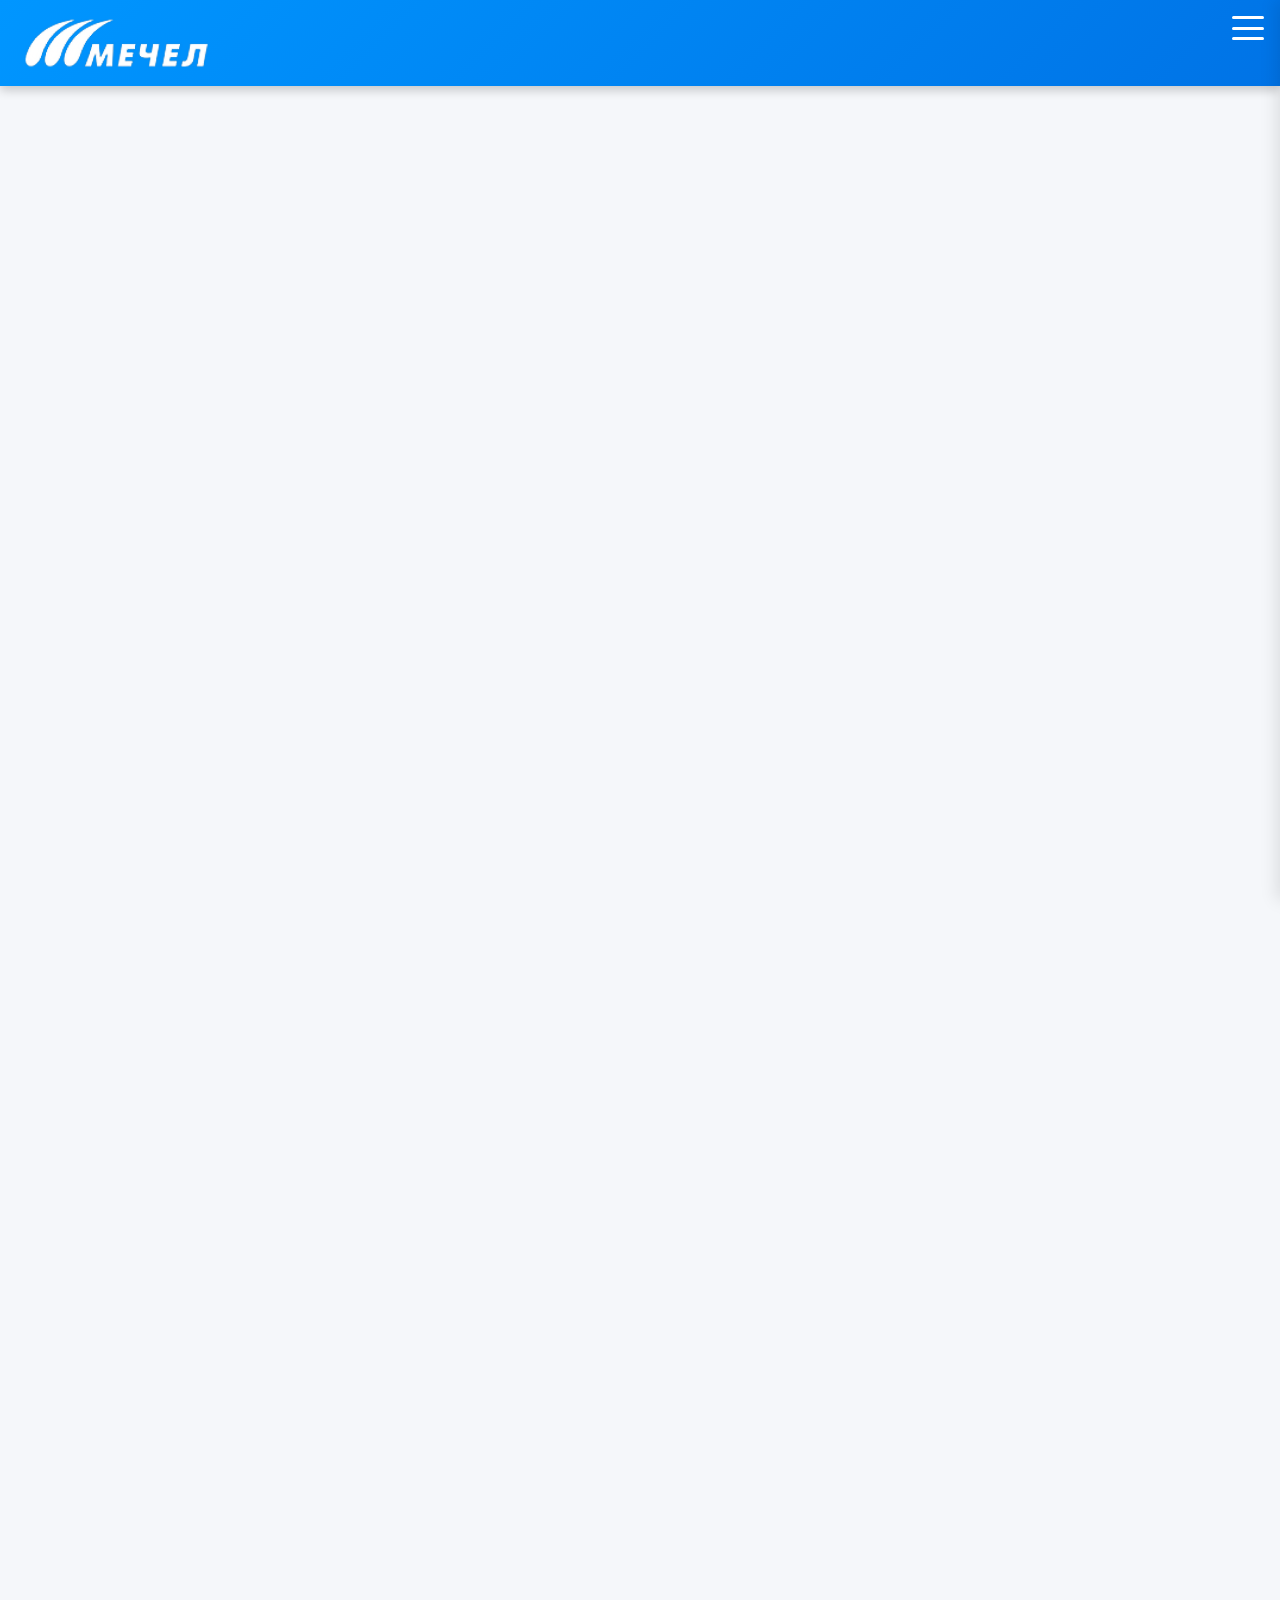
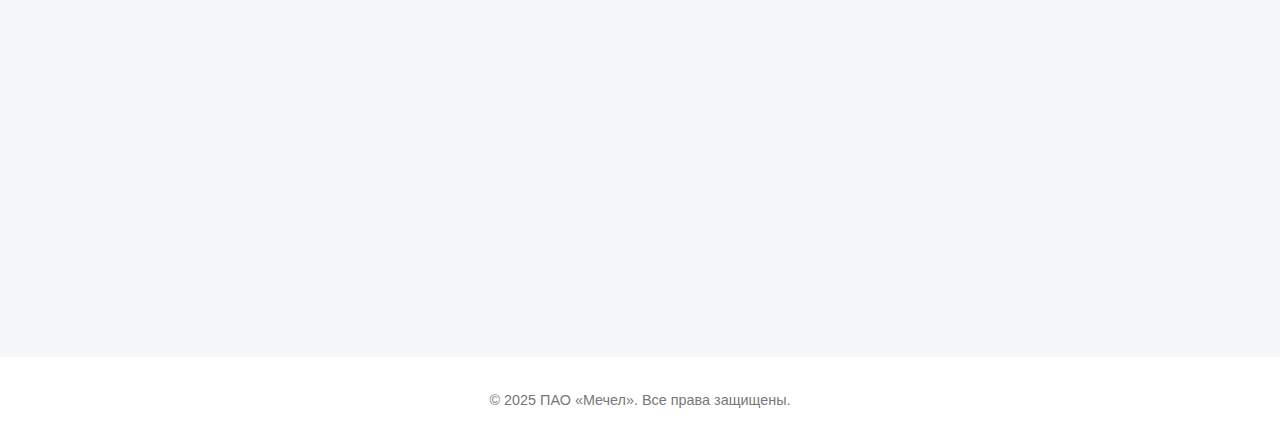
<file: index.html>
<!DOCTYPE html>
<html lang="ru">
<head>
  <meta charset="UTF-8">
  <title>О компании</title>
  <meta name="viewport" content="width=device-width, initial-scale=1.0">
  <link rel="stylesheet" href="main.css">
</head>
<body id="top">
  <header>
    <div class="brand">
        <img src="Media/Логотип.png" alt="Логотип Мечел">
    </div>

    <button class="burger" aria-label="Открыть меню" aria-controls="sideMenu" aria-expanded="false">
      <span></span><span></span><span></span>
    </button>
  </header>


  <nav id="sideMenu" class="side-menu" aria-hidden="true">
    <ul>
      <li><a href="index.html">О компании</a></li>
      <li><a href="news.html">Новости</a></li>
      <li><a href="rate.html">Курс валют</a></li>
      <li><a href="contacts.html">Контактные данные</a></li>
      <li><a href="video.html">Видео</a></li>
    </ul>
  </nav>

  <main>

    <section id="about" class="grid grid-2">
        <div>
          <h2>О компании</h2>
          <p><b>ПАО «Мечел»</b> — одна из крупнейших российских горнодобывающих и металлургических компаний, основанная в 2003 году. Компания объединяет более 20 промышленных предприятий, включая производителей угля, железной руды, стали, проката, ферросплавов, а также тепловой и электрической энергии.</p>
          <p>Все предприятия работают в единой производственной цепочке: от добычи сырья до выпуска продукции с высокой добавленной стоимостью. В состав холдинга также входят торговые порты, собственные транспортные операторы, сбытовые и сервисные сети.</p>
          <p>Продукция «Мечела» реализуется на российском и зарубежных рынках, охватывая более 50 стран. Компания входит в число лидеров по производству концентрата коксующегося угля и является одним из крупнейших производителей сортового проката и метизной продукции в России.</p>
        </div>
        <img class="photo" src="Media/Сталеплавильный цех.jpg" alt="Сталеплавильный цех">
    </section>

    <section id="activities" class="grid grid-2">
        <img class="photo" src="Media/Добыча угля.jpg" alt="Добыча угля">
        <div>
          <h2>Направления деятельности</h2>
          <p>«Мечел» осуществляет полный цикл производства — от добычи сырья до реализации готовой продукции. Компания владеет крупнейшими угольными бассейнами России, включая Эльгинское месторождение, где ведется добыча высококачественного коксующегося угля.</p>
          <p>В металлургическом сегменте «Мечел» производит широкий ассортимент стали: от заготовки до сортового проката, рельсов, метизов. Компания активно инвестирует в модернизацию оборудования и внедрение инновационных технологий.</p>
          <p>Энергетическое направление обеспечивает потребности производственных площадок в тепловой и электрической энергии. Развитая логистическая сеть и собственные железнодорожные активы позволяют оперативно доставлять продукцию клиентам.</p>
          <p>Продукция компании востребована в строительстве, машиностроении, энергетике и других отраслях промышленности.</p>
        </div>
    </section>

    <section id="history">
      <h2>Вехи развития</h2>
        <p>В первые годы после основания «Мечел» активно наращивал активы, приобретая новые предприятия в металлургической и угольной отрасли. В 2004 году компания успешно провела IPO на Нью-Йоркской фондовой бирже, продемонстрировав высокий интерес инвесторов. С 2005 по 2008 год были куплены ключевые активы, включая Челябинский металлургический комбинат, Южный Кузбасс и ряд логистических и энергетических предприятий. Это позволило сформировать вертикально интегрированную структуру и обеспечить полный производственный цикл.</p>
        <p>В 2013 году компания столкнулась с серьёзными финансовыми трудностями, связанными с высокой долговой нагрузкой и изменением конъюнктуры мирового рынка сырья. Это стало поворотным моментом, после которого «Мечел» начал активную работу по оптимизации бизнеса, продаже непрофильных активов и реструктуризации обязательств.</p>
        <p>В последующие годы «Мечел» реализовал масштабную программу модернизации производственных мощностей, что позволило повысить эффективность и снизить себестоимость продукции. В этот период компания также укрепила свои позиции на внутреннем рынке за счёт расширения ассортимента и внедрения новых технологий.</p>
        <p>Несмотря на внешние экономические вызовы, в 2020-х годах компания уверенно вернулась к устойчивому развитию. Были запущены цифровые платформы для учета производственных процессов и логистики, улучшена экологическая составляющая производств, внедрены системы контроля выбросов и переработки отходов. Сегодня «Мечел» стремится соответствовать мировым стандартам эффективности, безопасности и устойчивости, продолжая выполнять ключевую роль в металлургическом комплексе России.</p>
        <p>В последние годы особое внимание уделяется вопросам социальной ответственности и поддержке регионов присутствия. Компания активно инвестирует в развитие инфраструктуры, образовательные и экологические проекты, что способствует улучшению качества жизни в городах, где расположены её предприятия.</p>
    </section>

  </main>

  <footer>
    © 2025 ПАО «Мечел». Все права защищены.
  </footer>

  <button id="toTop" title="Наверх">↑</button>

  <script>

    const btn = document.getElementById('toTop');
    btn.addEventListener('click', () => {
      window.scrollTo({top:0, behavior:'smooth'});
    });


    const toggleVisibility = () => {
      if(window.scrollY > 400){
        btn.classList.remove('hide');
      }else{
        btn.classList.add('hide');
      }
    };
    toggleVisibility();
    window.addEventListener('scroll', toggleVisibility);


    const burger   = document.querySelector('.burger');
    const sideMenu = document.getElementById('sideMenu');
    const overlay  = document.getElementById('overlay');

    burger.addEventListener('click', () => {
      const menuOpened = sideMenu.classList.toggle('open');
      burger.classList.toggle('open', menuOpened);
      overlay.classList.toggle('show', menuOpened);
      document.body.style.overflow = menuOpened ? 'hidden' : '';
      burger.setAttribute('aria-expanded', menuOpened);
      sideMenu.setAttribute('aria-hidden', !menuOpened);
    });


    sideMenu.addEventListener('click', e => {
      if(e.target.tagName === 'A'){
        sideMenu.classList.remove('open');
        burger.classList.remove('open');
        overlay.classList.remove('show');
        document.body.style.overflow = '';
        burger.setAttribute('aria-expanded', 'false');
        sideMenu.setAttribute('aria-hidden', 'true');
      }
    });


    overlay.addEventListener('click', () => {
      sideMenu.classList.remove('open');
      burger.classList.remove('open');
      overlay.classList.remove('show');
      document.body.style.overflow = '';
      burger.setAttribute('aria-expanded', 'false');
      sideMenu.setAttribute('aria-hidden', 'true');
    });
  </script>

  <div id="overlay" class="overlay"></div>
</body>
</html>
</file>
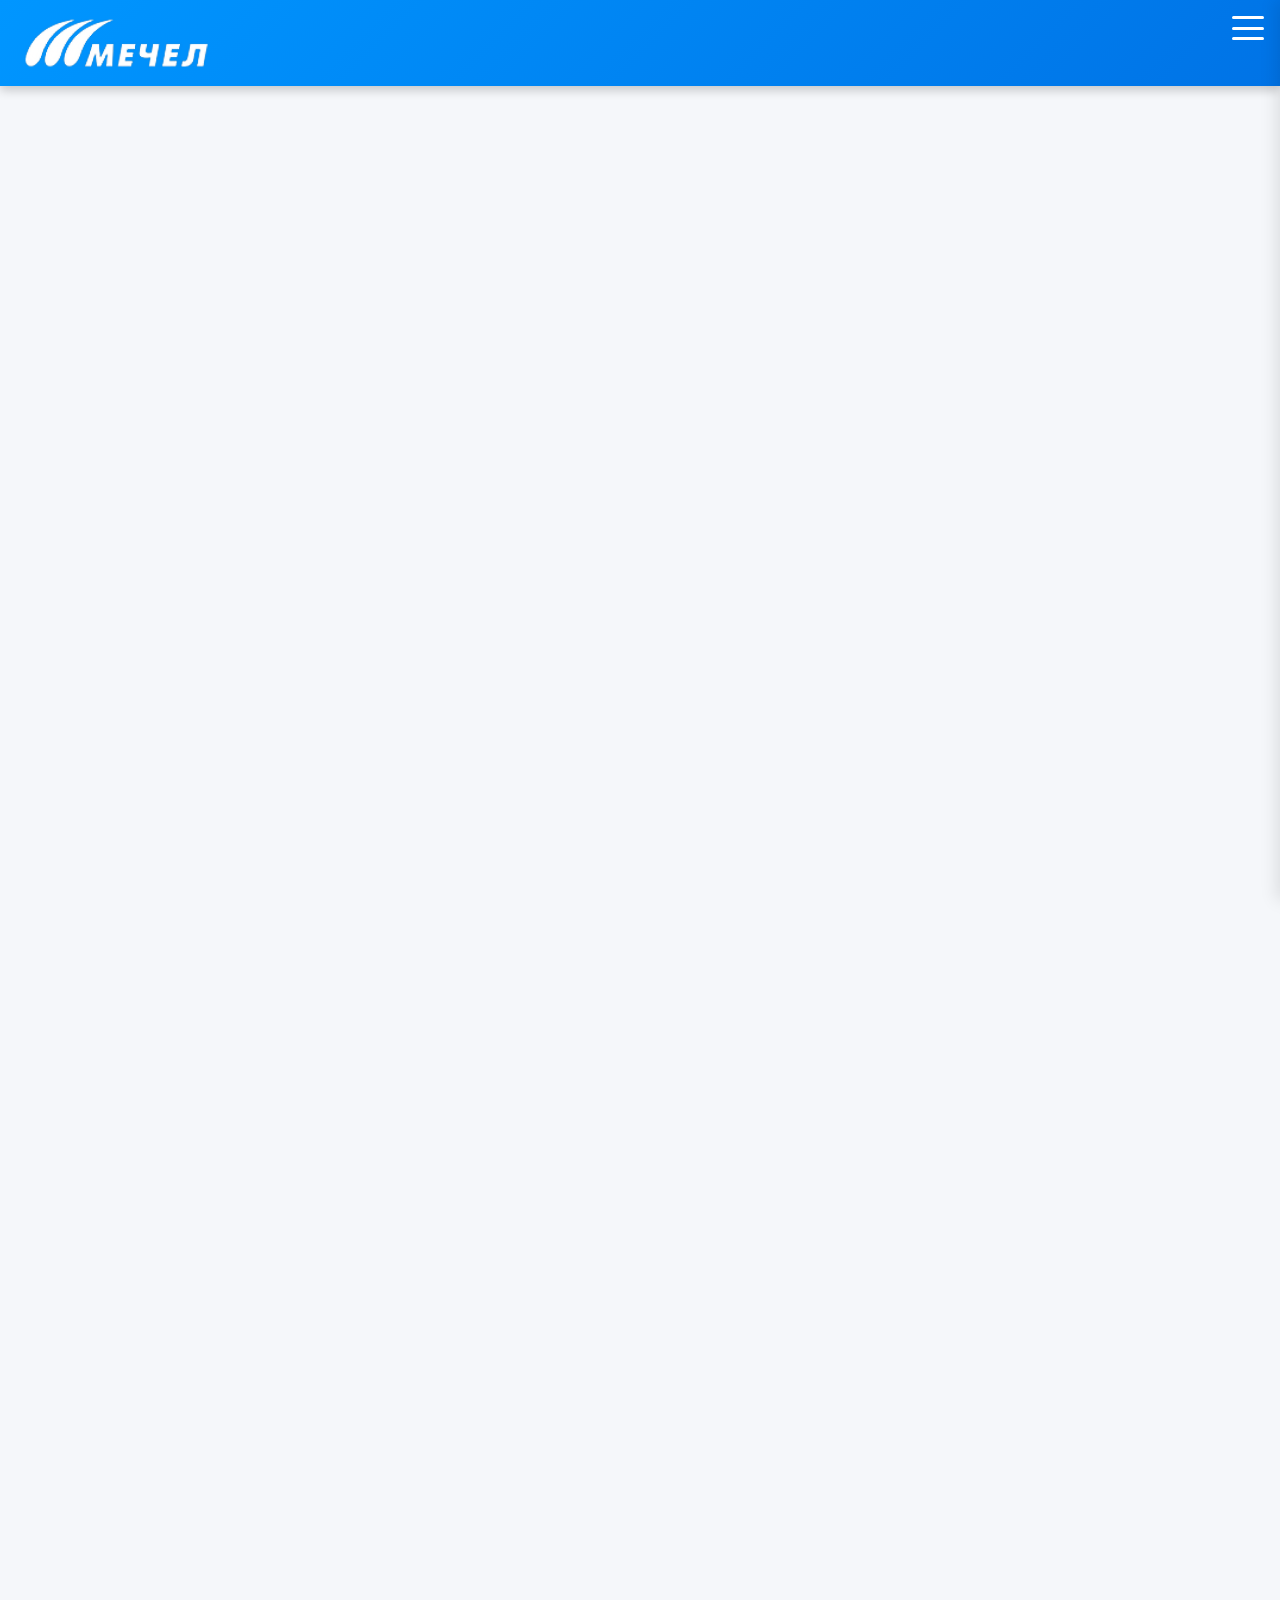
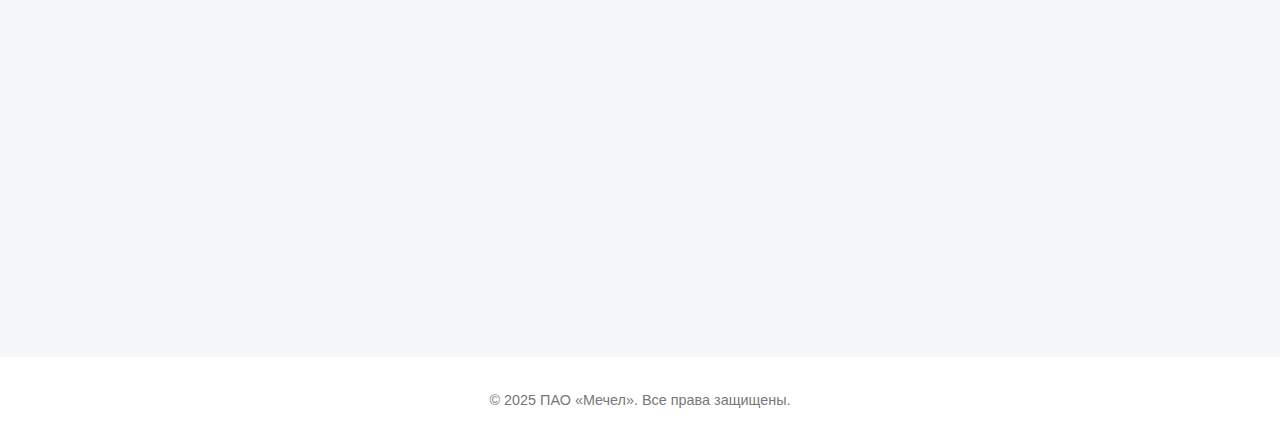
<file: Pages/index.html>
<!DOCTYPE html>
<html lang="ru">
<head>
  <meta charset="UTF-8">
  <title>О компании</title>
  <meta name="viewport" content="width=device-width, initial-scale=1.0">
  <link rel="stylesheet" href="../main.css">
</head>
<body id="top">
  <header>
    <div class="brand">
        <img src="Media/Логотип.png" alt="Логотип Мечел">
    </div>
    <!-- Fixed burger button ("бутерброд") -->
    <button class="burger" aria-label="Открыть меню" aria-controls="sideMenu" aria-expanded="false">
      <span></span><span></span><span></span>
    </button>
  </header>

  <!-- Slide-in navigation panel -->
  <nav id="sideMenu" class="side-menu" aria-hidden="true">
    <ul>
      <li><a href="index.html">О компании</a></li>
      <li><a href="news.html">Новости</a></li>
      <li><a href="rate.html">Курс валют</a></li>
      <li><a href="contacts.html">Контактные данные</a></li>
      <li><a href="video.html">Видео</a></li>
    </ul>
  </nav>

  <main>

    <section id="about" class="grid grid-2">
        <div>
          <h2>О компании</h2>
          <p><b>ПАО «Мечел»</b> — одна из крупнейших российских горнодобывающих и металлургических компаний, основанная в 2003 году. Компания объединяет более 20 промышленных предприятий, включая производителей угля, железной руды, стали, проката, ферросплавов, а также тепловой и электрической энергии.</p>
          <p>Все предприятия работают в единой производственной цепочке: от добычи сырья до выпуска продукции с высокой добавленной стоимостью. В состав холдинга также входят торговые порты, собственные транспортные операторы, сбытовые и сервисные сети.</p>
          <p>Продукция «Мечела» реализуется на российском и зарубежных рынках, охватывая более 50 стран. Компания входит в число лидеров по производству концентрата коксующегося угля и является одним из крупнейших производителей сортового проката и метизной продукции в России.</p>
        </div>
        <img class="photo" src="Media/Сталеплавильный цех.jpg" alt="Сталеплавильный цех">
    </section>

    <section id="activities" class="grid grid-2">
        <img class="photo" src="Media/Добыча угля.jpg" alt="Добыча угля">
        <div>
          <h2>Направления деятельности</h2>
          <p>«Мечел» осуществляет полный цикл производства — от добычи сырья до реализации готовой продукции. Компания владеет крупнейшими угольными бассейнами России, включая Эльгинское месторождение, где ведется добыча высококачественного коксующегося угля.</p>
          <p>В металлургическом сегменте «Мечел» производит широкий ассортимент стали: от заготовки до сортового проката, рельсов, метизов. Компания активно инвестирует в модернизацию оборудования и внедрение инновационных технологий.</p>
          <p>Энергетическое направление обеспечивает потребности производственных площадок в тепловой и электрической энергии. Развитая логистическая сеть и собственные железнодорожные активы позволяют оперативно доставлять продукцию клиентам.</p>
          <p>Продукция компании востребована в строительстве, машиностроении, энергетике и других отраслях промышленности.</p>
        </div>
    </section>

    <section id="history">
      <h2>Вехи развития</h2>
        <p>В первые годы после основания «Мечел» активно наращивал активы, приобретая новые предприятия в металлургической и угольной отрасли. В 2004 году компания успешно провела IPO на Нью-Йоркской фондовой бирже, продемонстрировав высокий интерес инвесторов. С 2005 по 2008 год были куплены ключевые активы, включая Челябинский металлургический комбинат, Южный Кузбасс и ряд логистических и энергетических предприятий. Это позволило сформировать вертикально интегрированную структуру и обеспечить полный производственный цикл.</p>
        <p>В 2013 году компания столкнулась с серьёзными финансовыми трудностями, связанными с высокой долговой нагрузкой и изменением конъюнктуры мирового рынка сырья. Это стало поворотным моментом, после которого «Мечел» начал активную работу по оптимизации бизнеса, продаже непрофильных активов и реструктуризации обязательств.</p>
        <p>В последующие годы «Мечел» реализовал масштабную программу модернизации производственных мощностей, что позволило повысить эффективность и снизить себестоимость продукции. В этот период компания также укрепила свои позиции на внутреннем рынке за счёт расширения ассортимента и внедрения новых технологий.</p>
        <p>Несмотря на внешние экономические вызовы, в 2020-х годах компания уверенно вернулась к устойчивому развитию. Были запущены цифровые платформы для учета производственных процессов и логистики, улучшена экологическая составляющая производств, внедрены системы контроля выбросов и переработки отходов. Сегодня «Мечел» стремится соответствовать мировым стандартам эффективности, безопасности и устойчивости, продолжая выполнять ключевую роль в металлургическом комплексе России.</p>
        <p>В последние годы особое внимание уделяется вопросам социальной ответственности и поддержке регионов присутствия. Компания активно инвестирует в развитие инфраструктуры, образовательные и экологические проекты, что способствует улучшению качества жизни в городах, где расположены её предприятия.</p>
    </section>

  </main>

  <footer>
    © 2025 ПАО «Мечел». Все права защищены.
  </footer>

  <button id="toTop" title="Наверх">↑</button>

  <script>
    /* Scroll to top smooth */
    const btn = document.getElementById('toTop');
    btn.addEventListener('click', () => {
      window.scrollTo({top:0, behavior:'smooth'});
    });

    /* Show/Hide button on scroll */
    const toggleVisibility = () => {
      if(window.scrollY > 400){
        btn.classList.remove('hide');
      }else{
        btn.classList.add('hide');
      }
    };
    toggleVisibility();
    window.addEventListener('scroll', toggleVisibility);

    /* Burger-menu logic */
    const burger   = document.querySelector('.burger');
    const sideMenu = document.getElementById('sideMenu');
    const overlay  = document.getElementById('overlay');

    burger.addEventListener('click', () => {
      const menuOpened = sideMenu.classList.toggle('open');
      burger.classList.toggle('open', menuOpened);
      overlay.classList.toggle('show', menuOpened);
      document.body.style.overflow = menuOpened ? 'hidden' : '';
      burger.setAttribute('aria-expanded', menuOpened);
      sideMenu.setAttribute('aria-hidden', !menuOpened);
    });

    /* Close menu when a link is clicked */
    sideMenu.addEventListener('click', e => {
      if(e.target.tagName === 'A'){
        sideMenu.classList.remove('open');
        burger.classList.remove('open');
        overlay.classList.remove('show');
        document.body.style.overflow = '';
        burger.setAttribute('aria-expanded', 'false');
        sideMenu.setAttribute('aria-hidden', 'true');
      }
    });

    /* Click on backdrop closes the menu */
    overlay.addEventListener('click', () => {
      sideMenu.classList.remove('open');
      burger.classList.remove('open');
      overlay.classList.remove('show');
      document.body.style.overflow = '';
      burger.setAttribute('aria-expanded', 'false');
      sideMenu.setAttribute('aria-hidden', 'true');
    });
  </script>
  <!-- semi-transparent backdrop -->
  <div id="overlay" class="overlay"></div>
</body>
</html>
</file>
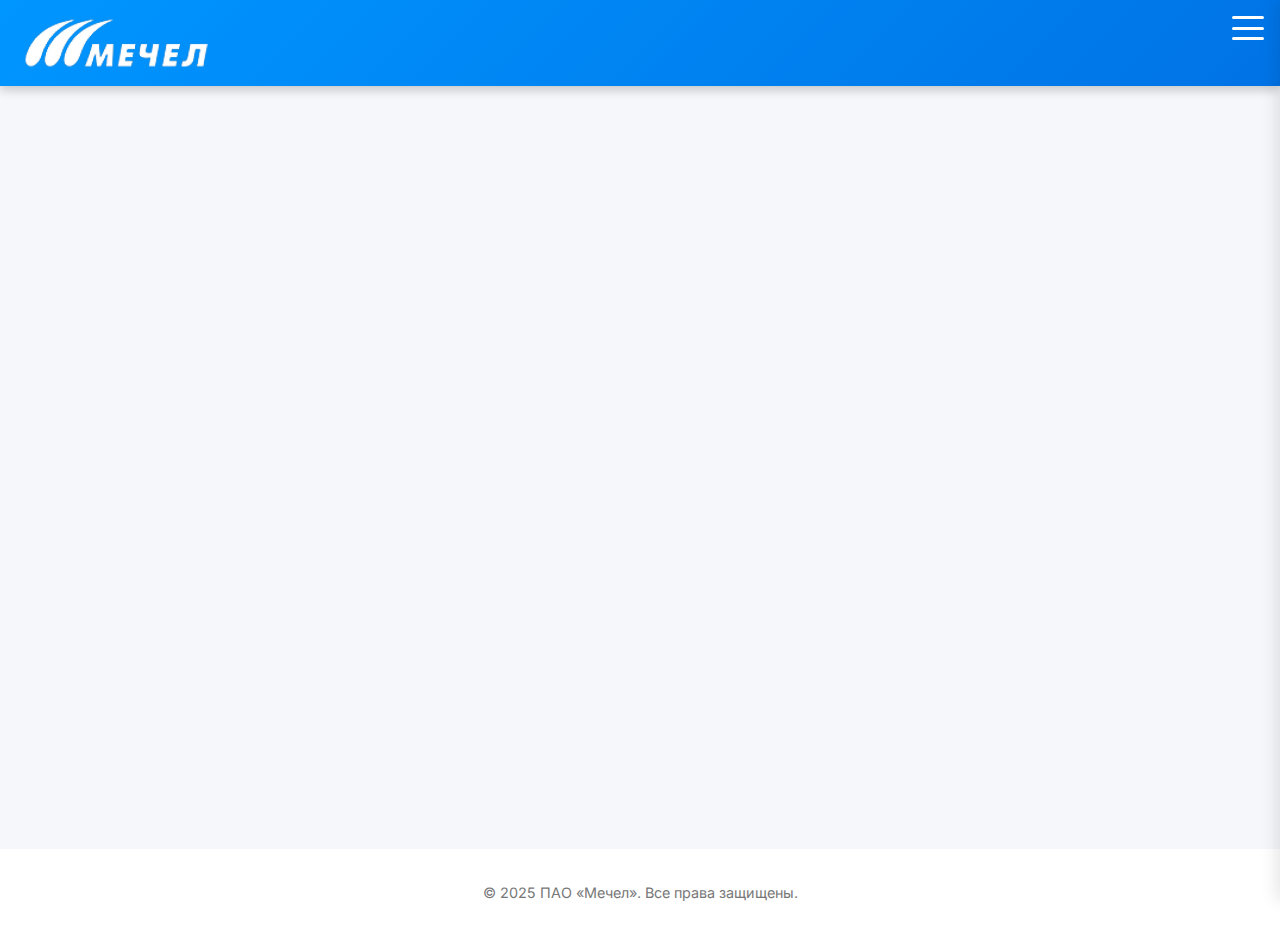
<file: contacts.html>
<!DOCTYPE html>
<html lang="ru">
<head>
  <meta charset="UTF-8">
  <title>Контактные данные</title>
  <meta name="viewport" content="width=device-width, initial-scale=1.0">
  <link href="https://fonts.googleapis.com/css2?family=Inter:wght@300;400;600;700&display=swap" rel="stylesheet">
  <link rel="stylesheet" href="main.css">
</head>
<body id="top">
  <!-- ===== Header ===== -->
  <header>
    <div class="brand">
      <img src="Media/Логотип.png" alt="Логотип Мечел">
    </div>
    <button class="burger" aria-label="Открыть меню" aria-controls="sideMenu" aria-expanded="false">
      <span></span><span></span><span></span>
    </button>
  </header>

  <!-- ===== Side-panel ===== -->
  <nav id="sideMenu" class="side-menu" aria-hidden="true">
    <ul>
      <li><a href="index.html">О компании</a></li>
      <li><a href="news.html">Новости</a></li>
      <li><a href="rate.html">Курс валют</a></li>
      <li><a href="contacts.html">Контактные данные</a></li>
      <li><a href="video.html">Видео</a></li>
    </ul>
  </nav>

  <!-- ===== Main content ===== -->
  <main>
    <section id="contacts">
      <h2>Контактные данные</h2>

      <div class="contacts-grid">
        <!-- Контакты -->
        <div class="contact-card">
          <h3>Головной офис</h3>
          <ul>
            <li><b>Адрес:</b> 125167, Москва, ул.&nbsp;Красноармейская, д.&nbsp;1</li>
            <li><b>Телефон (приёмная):</b> +7&nbsp;(495)&nbsp;221-88-88</li>
            <li><b>Факс:</b> +7&nbsp;(495)&nbsp;221-88-00</li>
            <li><b>E-mail (общий):</b> <a href="mailto:mechel@mechel.com">mechel@mechel.com</a></li>
          </ul>

          <h3>Отдел продаж металлопроката</h3>
          <ul>
            <li><b>Телефон (бесплатно РФ):</b> 8-800-700-95-50</li>
            <li><b>E-mail:</b> <a href="mailto:sales@mechelservice.ru">sales@mechelservice.ru</a></li>
          </ul>

          <h3>Часы работы</h3>
          <ul>
            <li>Пн–Пт: 09:00 – 18:00</li>
            <li>Сб–Вс: выходной</li>
          </ul>
        </div>

        <!-- Карта -->
        <div class="map-container">
          <!-- Центр и маркер на 55.796456 , 37.549705 (ул. Красноармейская, 1) -->
          <iframe
            src="https://maps.google.com/maps?q=55.796456,37.549705&amp;hl=ru&amp;z=16&amp;output=embed"
            allowfullscreen
            loading="lazy"
            referrerpolicy="no-referrer-when-downgrade">
          </iframe>
        </div>
      </div>
    </section>
  </main>

  <!-- ===== Footer ===== -->
  <footer>
    © 2025 ПАО «Мечел». Все права защищены.
  </footer>

  <!-- Кнопка «Наверх» -->
  <button id="toTop" title="Наверх">↑</button>

  <!-- ===== JavaScript ===== -->
  <script>
    /* Scroll-to-top */
    const btn = document.getElementById('toTop');
    btn.addEventListener('click', () => window.scrollTo({top:0,behavior:'smooth'}));
    const toggleVisibility = () =>
      window.scrollY > 400 ? btn.classList.remove('hide') : btn.classList.add('hide');
    toggleVisibility();  window.addEventListener('scroll', toggleVisibility);

    /* Burger-menu */
    const burger   = document.querySelector('.burger');
    const sideMenu = document.getElementById('sideMenu');
    const overlay  = document.getElementById('overlay');

    burger.addEventListener('click', () => {
      const opened = sideMenu.classList.toggle('open');
      burger.classList.toggle('open', opened);
      overlay.classList.toggle('show', opened);
      document.body.style.overflow = opened ? 'hidden' : '';
      burger.setAttribute('aria-expanded', opened);
      sideMenu.setAttribute('aria-hidden', !opened);
    });

    sideMenu.addEventListener('click', e => {
      if(e.target.tagName === 'A'){
        sideMenu.classList.remove('open');
        burger.classList.remove('open');
        overlay.classList.remove('show');
        document.body.style.overflow = '';
        burger.setAttribute('aria-expanded','false');
        sideMenu.setAttribute('aria-hidden','true');
      }
    });

    overlay.addEventListener('click', () => {
      sideMenu.classList.remove('open');
      burger.classList.remove('open');
      overlay.classList.remove('show');
      document.body.style.overflow = '';
      burger.setAttribute('aria-expanded','false');
      sideMenu.setAttribute('aria-hidden','true');
    });
  </script>

  <!-- semi-transparent backdrop -->
  <div id="overlay" class="overlay"></div>
</body>
</html>
</file>
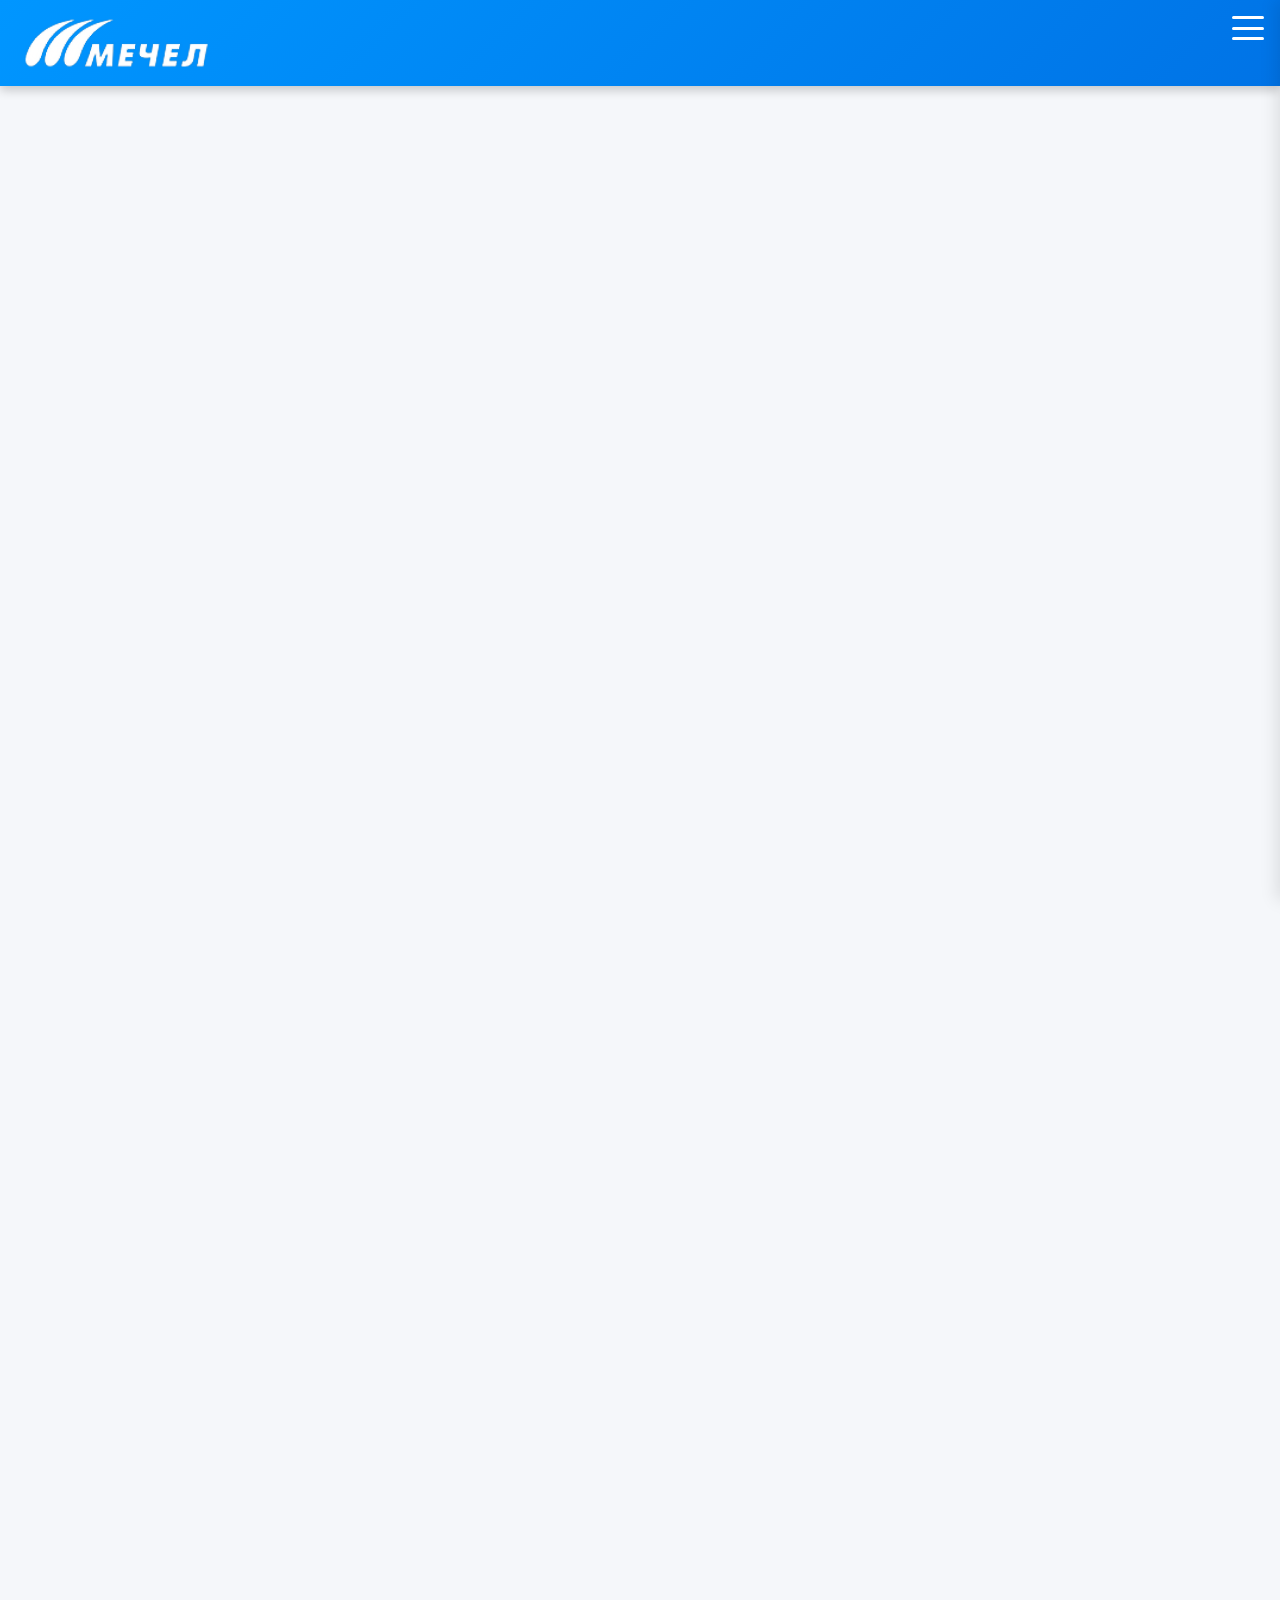
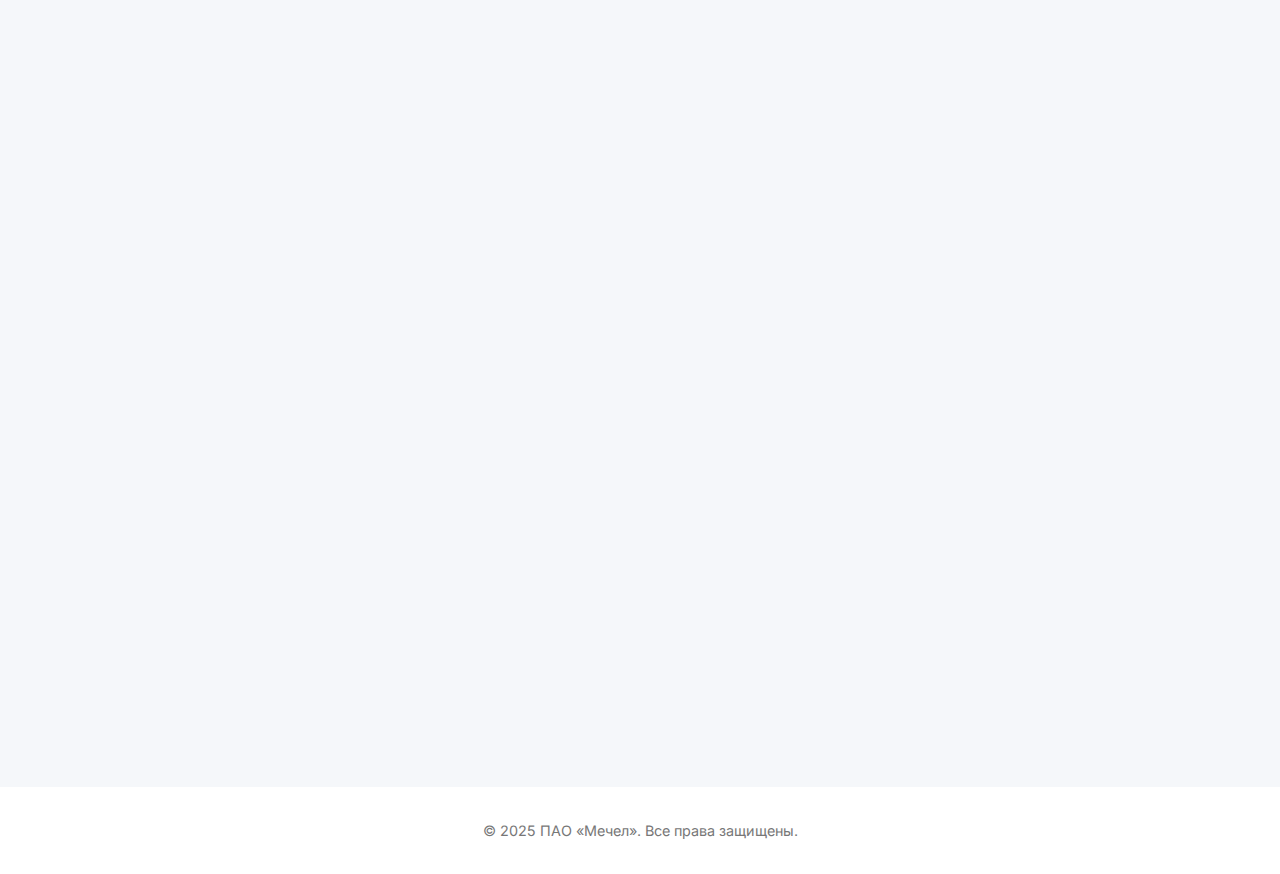
<file: news.html>
<!DOCTYPE html>
<html lang="ru">
<head>
  <meta charset="UTF-8">
  <title>Новости</title>
  <meta name="viewport" content="width=device-width, initial-scale=1.0">
  <link href="https://fonts.googleapis.com/css2?family=Inter:wght@300;400;600;700&display=swap" rel="stylesheet">
  <link rel="stylesheet" href="main.css">
</head>

<body id="top">
  <header>
    <div class="brand">
      <img src="Media/Логотип.png" alt="Логотип Мечел">
    </div>

    <button class="burger" aria-label="Открыть меню" aria-controls="sideMenu" aria-expanded="false">
      <span></span><span></span><span></span>
    </button>
  </header>

  <nav id="sideMenu" class="side-menu" aria-hidden="true">
    <ul>
      <li><a href="index.html">О компании</a></li>
      <li><a href="news.html">Новости</a></li>
      <li><a href="rate.html">Курс валют</a></li>
      <li><a href="contacts.html">Контактные данные</a></li>
      <li><a href="video.html">Видео</a></li>
    </ul>
  </nav>

  <main>
    <section id="news">
      <h2>Новости</h2>

      <div class="news-grid">

     
        <article class="news-card">
          <img class="photo" src="Media/Новость_1.jpg" alt="">
          <span class="news-date">27.05.2025</span>
          <h3 class="news-title">«Мечел» объявил операционные результаты за I&nbsp;квартал&nbsp;2025&nbsp;года</h3>
          <p class="news-snippet">Производство стали выросло на&nbsp;14&nbsp;%, объём — 863&nbsp;тыс.&nbsp;тонн…</p>

          <div class="full-text">
            <p>ПАО «Мечел» подвёл итоги работы за первые три месяца 2025 года: производство стали достигло 863 тыс.&nbsp;тонн (+14 % г/г). Рост обеспечен оптимизацией ремонтов и запуском третьего конвертера на ЧМК.</p>
            <p>Объём выработки электроэнергии составил 749 млн кВт·ч. Компания активно снижает закупку мощности на стороне, экономия от энергосервиса уже перевысила 240 млн рублей.</p>
            <p>Генеральный директор Олег Коржов заявил, что до конца года фокус останется на цифровой трансформации прокатных станов и логистических центров. Ожидаемый дополнительный эффект — ещё 2 млрд рублей экономии.</p>
            <p><em>Источник: пресс-релиз от 27.05.2025.</em></p>
          </div>
        </article>

      
        <article class="news-card">
          <img class="photo" src="Media/Новость_2.jpg" alt="">
          <span class="news-date">24.04.2025</span>
          <h3 class="news-title">«Мечел» начал сбор заявок на облигации серии 001Р-01</h3>
          <p class="news-snippet">Книга заявок открыта до&nbsp;15:00 МСК, ориентир купона — до&nbsp;29,97 %…</p>

          <div class="full-text">
            <p>24 апреля «Мечел» открыл книгу заявок на биржевые облигации серии 001Р-01 общим объёмом до 10 млрд рублей. Размещение проходит на Московской бирже и ориентировано на широкий круг инвесторов.</p>
            <p>Номинал одной бумаги — 1 000 рублей, купон формируется по результатам маркетинга (диапазон 28,00–29,97 % годовых). Срок обращения — три года, предусмотрена оферта через 1,5 года.</p>
            <p>Привлечённые средства компания направит на инвестиционную программу и рефинансирование краткосрочной задолженности. Организаторы книги — БКС, Газпромбанк и Россельхозбанк.</p>
            <p><em>Источник: Finam Bonds, 24.04.2025.</em></p>
          </div>
        </article>


        <article class="news-card">
          <img class="photo" src="Media/Новость_3.jpg" alt="">
          <span class="news-date">25.04.2025</span>
          <h3 class="news-title">Назначено заседание совета директоров «Мечела»</h3>
          <p class="news-snippet">Совет обсудит отчёты за I&nbsp;квартал и показатели дочерних обществ…</p>

          <div class="full-text">
            <p>На 25 апреля назначено заседание совета директоров. Ключевые вопросы — утверждение отчётов о финансово-хозяйственной деятельности за I квартал и анализ KPI основных «дочек».</p>
            <p>Будут рассмотрены результаты «Мечел-Горной компании» и «Мечел-Энерго», а также корректировка целевых показателей до конца 2025 года.</p>
            <p>На повестке — ESG-политика, формирование новой дивидендной формулы и назначение независимых директоров в комитет по аудиту.</p>
            <p><em>Источник: Finviewer, 25.04.2025.</em></p>
          </div>
        </article>

    
        <article class="news-card">
          <img class="photo" src="Media/Новость_4.jpg" alt="">
          <span class="news-date">19.03.2025</span>
          <h3 class="news-title">Производственная система «Мечела» дала экономический эффект >1 млрд ₽</h3>
          <p class="news-snippet">Lean-проекты 2024 года сэкономили компании свыше 1,05 млрд ₽…</p>

          <div class="full-text">
            <p>Итоги внедрения Производственной системы за 2024 год: экономия превысила 1,05 млрд рублей. Производительность прокатных линий выросла на 6 %, простои оборудования сократились на 20 %.</p>
            <p>Было реализовано более 650 lean-инициатив, включая цифровые талоны простоев и систему быстрой переналадки.</p>
            <p>В 2025 году программа расширится на шахты «Кийзакский» и «ВитимУголь» с упором на качество угольного концентрата и снижение брака.</p>
            <p><em>Источник: пресс-релиз от 19.03.2025.</em></p>
          </div>
        </article>

   
        <article class="news-card">
          <img class="photo" src="Media/Новость_5.webp" alt="">
          <span class="news-date">04.03.2025</span>
          <h3 class="news-title">Новые назначения в «Мечел-Материалы»</h3>
          <p class="news-snippet">Илья Малышев стал гендиректором, сменив Николая Пархомчука…</p>

          <div class="full-text">
            <p>С 4 марта гендиректором ООО «Мечел-Материалы» назначен Илья Малышев. За 15 лет в отрасли он успел возглавить несколько крупных проектов в структуре «Мечела».</p>
            <p>Его приоритеты — укрепление цепочки поставок флюсовых известняков и расширение линейки огнеупорных материалов.</p>
            <p>В первые же месяцы планируется внедрить онлайн-мониторинг складских запасов и подготовить проект новой линии обжига извести.</p>
            <p><em>Источник: пресс-релиз от 04.03.2025.</em></p>
          </div>
        </article>

 
        <article class="news-card">
          <img class="photo" src="Media/Новость_6.webp" alt="">
          <span class="news-date">20.02.2025</span>
          <h3 class="news-title">Финансовые результаты «Мечела» за 2024 год</h3>
          <p class="news-snippet">Выручка 387,5 млрд ₽, EBITDA — 81,8 млрд ₽, маржа 21 %…</p>

          <div class="full-text">
            <p>Консолидированная выручка снизилась на 5 % из-за падения мировых цен на коксующийся уголь. Тем не менее компания сохранила маржу EBITDA в 21 % — 81,8 млрд рублей.</p>
            <p>Ключевым фактором устойчивости стала диверсификация рынков сбыта и акцент на внутреннем рынке РФ.</p>
            <p>В 2025 году «Мечел» намерен сократить долговую нагрузку на 8–10 %, продолжив модернизацию ЧМК и установку новых фильтрационных систем на «Якутугле».</p>
            <p><em>Источник: MarketScreener, 20.02.2025.</em></p>
          </div>
        </article>

  
        <article class="news-card">
          <img class="photo" src="Media/Новость_7.webp" alt="">
          <span class="news-date">21.01.2025</span>
          <h3 class="news-title">Перенос выплат по долгу на 2027-2030 гг.</h3>
          <p class="news-snippet">Реструктурирован долг на 35 млрд ₽, акции выросли на 4,3 %…</p>

          <div class="full-text">
            <p>«Мечел» договорился с пулом банков о переносе выплат по 35 млрд рублей основного долга с 2025-2026 гг. на 2027-2030 гг. Это высвободит около 12 млрд рублей в ближайшие два года.</p>
            <p>Рынок отреагировал позитивно: акции на МосБирже выросли на 4,3 %. Аналитики прогнозируют снижение NetDebt/EBITDA до 3,5 × по итогам 2025 года.</p>
            <p>Компания продолжит оптимизировать долговой портфель, фокусируясь на долгосрочных инструментах с фиксированной ставкой.</p>
            <p><em>Источник: ТАСС / РБК, 21.01.2025.</em></p>
          </div>
        </article>


        <article class="news-card">
          <img class="photo" src="Media/Новость_8.webp" alt="">
          <span class="news-date">18.04.2025</span>
          <h3 class="news-title">Совет директоров рассмотрит крупные сделки</h3>
          <p class="news-snippet">На повестке — покупка 49 % СП по спецсталям за 8 млрд ₽…</p>

          <div class="full-text">
            <p>18 апреля совет директоров ПАО «Мечел» утвердит ряд взаимосвязанных сделок, ключевая из которых — приобретение 49 % в совместном предприятии по выпуску спецсталей. Предполагаемая сумма сделки — свыше 8 млрд рублей.</p>
            <p>Кроме того, планируется утвердить бюджет капвложений на II–IV кварталы 2025 года и рассмотреть экспортные программы в Юго-Восточной Азии.</p>
            <p>Итоги заседания будут раскрыты в день проведения, прогнозируется публикация протокола на e-disclosure.ru.</p>
            <p><em>Источник: e-disclosure.ru, 18.04.2025.</em></p>
          </div>
        </article>

      </div>
    </section>
  </main>

  <footer>© 2025 ПАО «Мечел». Все права защищены.</footer>

  <button id="toTop" title="Наверх">↑</button>


  <div id="overlay" class="overlay"></div>

  <script>
 
    const btn = document.getElementById('toTop');
    const toggleBtn = () => btn.classList.toggle('hide', window.scrollY <= 400);
    window.addEventListener('scroll', toggleBtn); toggleBtn();
    btn.addEventListener('click', () => window.scrollTo({top: 0, behavior: 'smooth'}));


    const burger = document.querySelector('.burger');
    const sideMenu = document.getElementById('sideMenu');
    const overlay = document.getElementById('overlay');

    burger.addEventListener('click', () => {
      const open = sideMenu.classList.toggle('open');
      burger.classList.toggle('open', open);
      overlay.classList.toggle('show', open);
      document.body.style.overflow = open ? 'hidden' : '';
      burger.setAttribute('aria-expanded', open);
      sideMenu.setAttribute('aria-hidden', !open);
    });

    overlay.addEventListener('click', () => {
      sideMenu.classList.remove('open');
      burger.classList.remove('open');
      overlay.classList.remove('show');
      document.body.style.overflow = '';
      burger.setAttribute('aria-expanded', 'false');
      sideMenu.setAttribute('aria-hidden', 'true');
    });


    document.querySelectorAll('.news-card').forEach(card => {
      card.addEventListener('click', e => {

        if (e.target.tagName === 'A') return;
        card.classList.toggle('open');
      });
    });
  </script>
</body>
</html>
</file>
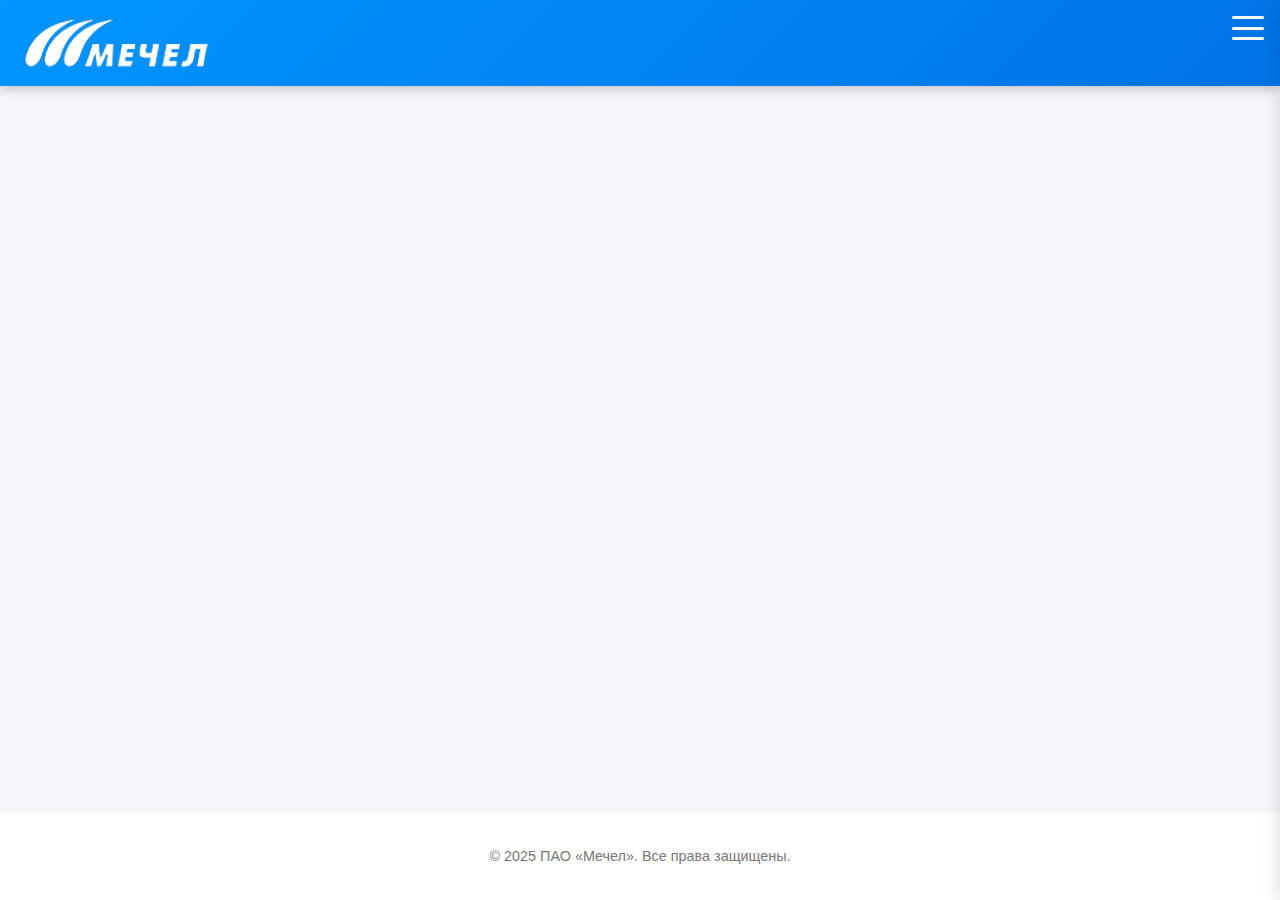
<file: video.html>
<!DOCTYPE html>
<html lang="ru">
<head>
  <meta charset="UTF-8">
  <title>Видео</title>
  <meta name="viewport" content="width=device-width, initial-scale=1.0">
  <!-- подключаем общий стиль -->
  <link rel="stylesheet" href="../main.css">
</head>
<body id="top">
  <!-- ===== Header ===== -->
  <header>
    <div class="brand">
      <img src="Media/Логотип.png" alt="Логотип Мечел">
    </div>
    <!-- Кнопка-«бургер» -->
    <button class="burger" aria-label="Открыть меню" aria-controls="sideMenu" aria-expanded="false">
      <span></span><span></span><span></span>
    </button>
  </header>

  <!-- ===== Side-panel ===== -->
  <nav id="sideMenu" class="side-menu" aria-hidden="true">
    <ul>
      <li><a href="index.html">О компании</a></li>
      <li><a href="news.html">Новости</a></li>
      <li><a href="rate.html">Курс валют</a></li>
      <li><a href="contacts.html">Контактные данные</a></li>
      <li><a href="video.html">Видео</a></li>
    </ul>
  </nav>

  <!-- ===== Main content ===== -->
  <main>
    <section id="video" class="video-section">
      <h2>Видео о компании «Мечел»</h2>

      <div class="video-container">
        <!-- Презентационный ролик о компании (YouTube) -->
        <iframe
          src="https://www.youtube.com/embed/-zhzS1qm5mc?rel=0"
          title="Мечел — металлургия и добыча"
          allow="accelerometer; autoplay; clipboard-write; encrypted-media; gyroscope; picture-in-picture; web-share"
          allowfullscreen>
        </iframe>
      </div>

      <p class="video-caption">Краткий обзор деятельности ПАО «Мечел» и его производственных мощностей.</p>
    </section>
  </main>

  <!-- ===== Footer ===== -->
  <footer>
    © 2025 ПАО «Мечел». Все права защищены.
  </footer>

  <!-- Кнопка «Наверх» -->
  <button id="toTop" title="Наверх">↑</button>

  <!-- ===== JavaScript ===== -->
  <script>
    /* Scroll to top smooth */
    const btn = document.getElementById('toTop');
    btn.addEventListener('click', () => {
      window.scrollTo({top:0, behavior:'smooth'});
    });

    /* Show/Hide button on scroll */
    const toggleVisibility = () => {
      if(window.scrollY > 400){
        btn.classList.remove('hide');
      }else{
        btn.classList.add('hide');
      }
    };
    toggleVisibility();
    window.addEventListener('scroll', toggleVisibility);

    /* Burger-menu logic */
    const burger   = document.querySelector('.burger');
    const sideMenu = document.getElementById('sideMenu');
    const overlay  = document.getElementById('overlay');

    burger.addEventListener('click', () => {
      const menuOpened = sideMenu.classList.toggle('open');
      burger.classList.toggle('open', menuOpened);
      overlay.classList.toggle('show', menuOpened);
      document.body.style.overflow = menuOpened ? 'hidden' : '';
      burger.setAttribute('aria-expanded', menuOpened);
      sideMenu.setAttribute('aria-hidden', !menuOpened);
    });

    /* Close menu when a link is clicked */
    sideMenu.addEventListener('click', e => {
      if(e.target.tagName === 'A'){
        sideMenu.classList.remove('open');
        burger.classList.remove('open');
        overlay.classList.remove('show');
        document.body.style.overflow = '';
        burger.setAttribute('aria-expanded', 'false');
        sideMenu.setAttribute('aria-hidden', 'true');
      }
    });

    /* Click on backdrop closes the menu */
    overlay.addEventListener('click', () => {
      sideMenu.classList.remove('open');
      burger.classList.remove('open');
      overlay.classList.remove('show');
      document.body.style.overflow = '';
      burger.setAttribute('aria-expanded', 'false');
      sideMenu.setAttribute('aria-hidden', 'true');
    });
  </script>

  <!-- semi-transparent backdrop -->
  <div id="overlay" class="overlay"></div>
</body>
</html>
</file>
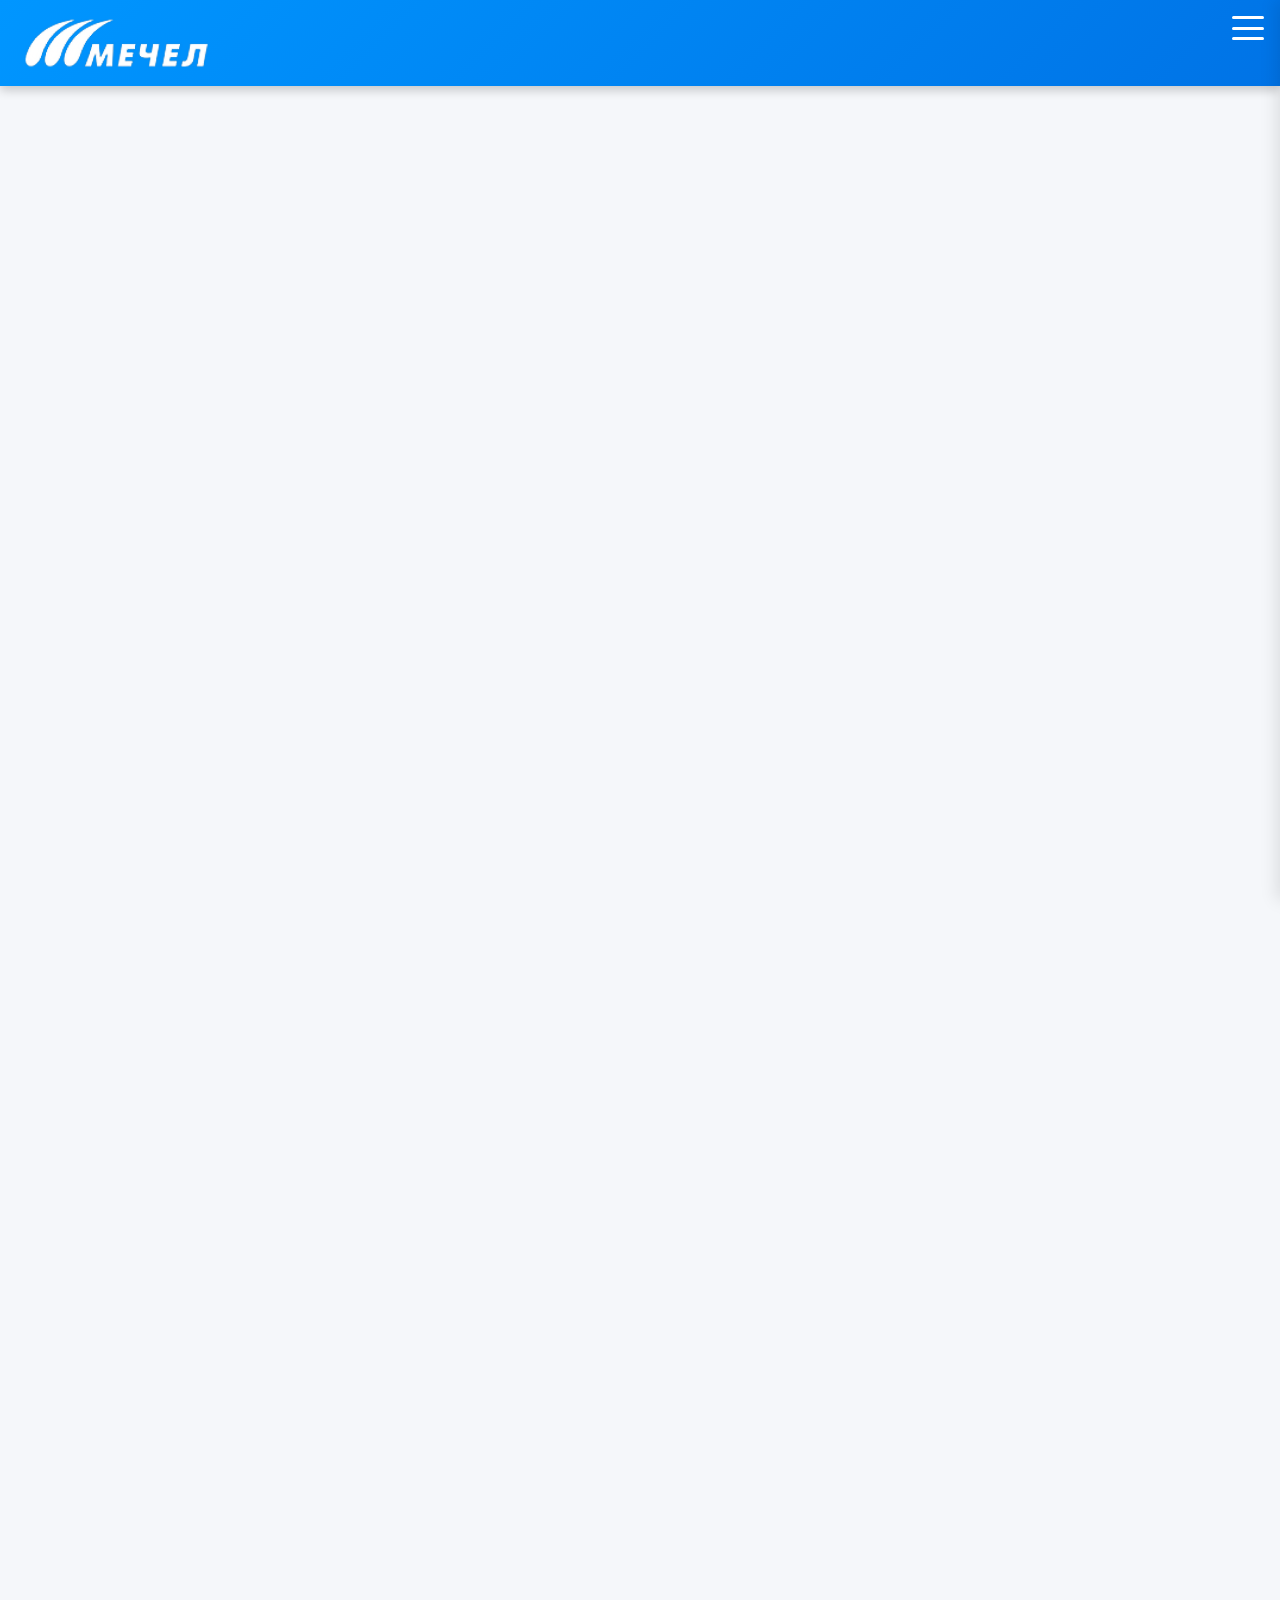
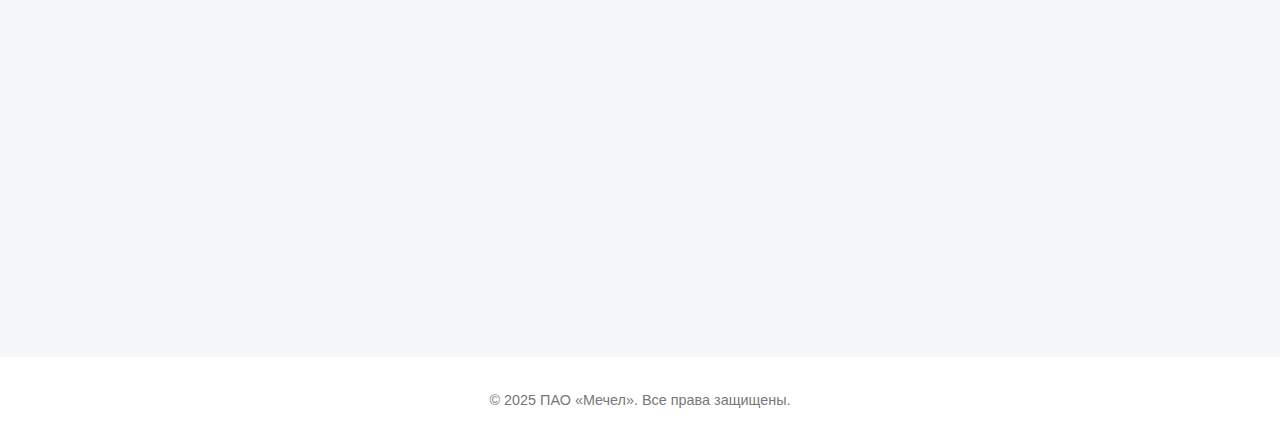
<file: Pages/about.html>
<!DOCTYPE html>
<html lang="ru">
<head>
  <meta charset="UTF-8">
  <title>О компании</title>
  <meta name="viewport" content="width=device-width, initial-scale=1.0">
  <link rel="stylesheet" href="../main.css">
</head>
<body id="top">
  <header>
    <div class="brand">
        <img src="Media/Логотип.png" alt="Логотип Мечел">
    </div>
    <!-- Fixed burger button ("бутерброд") -->
    <button class="burger" aria-label="Открыть меню" aria-controls="sideMenu" aria-expanded="false">
      <span></span><span></span><span></span>
    </button>
  </header>

  <!-- Slide-in navigation panel -->
  <nav id="sideMenu" class="side-menu" aria-hidden="true">
    <ul>
      <li><a href="about.html">О компании</a></li>
      <li><a href="news.html">Новости</a></li>
      <li><a href="rate.html">Курс валют</a></li>
      <li><a href="contacts.html">Контактные данные</a></li>
      <li><a href="video.html">Видео</a></li>
    </ul>
  </nav>

  <main>

    <section id="about" class="grid grid-2">
        <div>
          <h2>О компании</h2>
          <p><b>ПАО «Мечел»</b> — одна из крупнейших российских горнодобывающих и металлургических компаний, основанная в 2003 году. Компания объединяет более 20 промышленных предприятий, включая производителей угля, железной руды, стали, проката, ферросплавов, а также тепловой и электрической энергии.</p>
          <p>Все предприятия работают в единой производственной цепочке: от добычи сырья до выпуска продукции с высокой добавленной стоимостью. В состав холдинга также входят торговые порты, собственные транспортные операторы, сбытовые и сервисные сети.</p>
          <p>Продукция «Мечела» реализуется на российском и зарубежных рынках, охватывая более 50 стран. Компания входит в число лидеров по производству концентрата коксующегося угля и является одним из крупнейших производителей сортового проката и метизной продукции в России.</p>
        </div>
        <img class="photo" src="Media/Сталеплавильный цех.jpg" alt="Сталеплавильный цех">
    </section>

    <section id="activities" class="grid grid-2">
        <img class="photo" src="Media/Добыча угля.jpg" alt="Добыча угля">
        <div>
          <h2>Направления деятельности</h2>
          <p>«Мечел» осуществляет полный цикл производства — от добычи сырья до реализации готовой продукции. Компания владеет крупнейшими угольными бассейнами России, включая Эльгинское месторождение, где ведется добыча высококачественного коксующегося угля.</p>
          <p>В металлургическом сегменте «Мечел» производит широкий ассортимент стали: от заготовки до сортового проката, рельсов, метизов. Компания активно инвестирует в модернизацию оборудования и внедрение инновационных технологий.</p>
          <p>Энергетическое направление обеспечивает потребности производственных площадок в тепловой и электрической энергии. Развитая логистическая сеть и собственные железнодорожные активы позволяют оперативно доставлять продукцию клиентам.</p>
          <p>Продукция компании востребована в строительстве, машиностроении, энергетике и других отраслях промышленности.</p>
        </div>
    </section>

    <section id="history">
      <h2>Вехи развития</h2>
        <p>В первые годы после основания «Мечел» активно наращивал активы, приобретая новые предприятия в металлургической и угольной отрасли. В 2004 году компания успешно провела IPO на Нью-Йоркской фондовой бирже, продемонстрировав высокий интерес инвесторов. С 2005 по 2008 год были куплены ключевые активы, включая Челябинский металлургический комбинат, Южный Кузбасс и ряд логистических и энергетических предприятий. Это позволило сформировать вертикально интегрированную структуру и обеспечить полный производственный цикл.</p>
        <p>В 2013 году компания столкнулась с серьёзными финансовыми трудностями, связанными с высокой долговой нагрузкой и изменением конъюнктуры мирового рынка сырья. Это стало поворотным моментом, после которого «Мечел» начал активную работу по оптимизации бизнеса, продаже непрофильных активов и реструктуризации обязательств.</p>
        <p>В последующие годы «Мечел» реализовал масштабную программу модернизации производственных мощностей, что позволило повысить эффективность и снизить себестоимость продукции. В этот период компания также укрепила свои позиции на внутреннем рынке за счёт расширения ассортимента и внедрения новых технологий.</p>
        <p>Несмотря на внешние экономические вызовы, в 2020-х годах компания уверенно вернулась к устойчивому развитию. Были запущены цифровые платформы для учета производственных процессов и логистики, улучшена экологическая составляющая производств, внедрены системы контроля выбросов и переработки отходов. Сегодня «Мечел» стремится соответствовать мировым стандартам эффективности, безопасности и устойчивости, продолжая выполнять ключевую роль в металлургическом комплексе России.</p>
        <p>В последние годы особое внимание уделяется вопросам социальной ответственности и поддержке регионов присутствия. Компания активно инвестирует в развитие инфраструктуры, образовательные и экологические проекты, что способствует улучшению качества жизни в городах, где расположены её предприятия.</p>
    </section>

  </main>

  <footer>
    © 2025 ПАО «Мечел». Все права защищены.
  </footer>

  <button id="toTop" title="Наверх">↑</button>

  <script>
    /* Scroll to top smooth */
    const btn = document.getElementById('toTop');
    btn.addEventListener('click', () => {
      window.scrollTo({top:0, behavior:'smooth'});
    });

    /* Show/Hide button on scroll */
    const toggleVisibility = () => {
      if(window.scrollY > 400){
        btn.classList.remove('hide');
      }else{
        btn.classList.add('hide');
      }
    };
    toggleVisibility();
    window.addEventListener('scroll', toggleVisibility);

    /* Burger-menu logic */
    const burger   = document.querySelector('.burger');
    const sideMenu = document.getElementById('sideMenu');
    const overlay  = document.getElementById('overlay');

    burger.addEventListener('click', () => {
      const menuOpened = sideMenu.classList.toggle('open');
      burger.classList.toggle('open', menuOpened);
      overlay.classList.toggle('show', menuOpened);
      document.body.style.overflow = menuOpened ? 'hidden' : '';
      burger.setAttribute('aria-expanded', menuOpened);
      sideMenu.setAttribute('aria-hidden', !menuOpened);
    });

    /* Close menu when a link is clicked */
    sideMenu.addEventListener('click', e => {
      if(e.target.tagName === 'A'){
        sideMenu.classList.remove('open');
        burger.classList.remove('open');
        overlay.classList.remove('show');
        document.body.style.overflow = '';
        burger.setAttribute('aria-expanded', 'false');
        sideMenu.setAttribute('aria-hidden', 'true');
      }
    });

    /* Click on backdrop closes the menu */
    overlay.addEventListener('click', () => {
      sideMenu.classList.remove('open');
      burger.classList.remove('open');
      overlay.classList.remove('show');
      document.body.style.overflow = '';
      burger.setAttribute('aria-expanded', 'false');
      sideMenu.setAttribute('aria-hidden', 'true');
    });
  </script>
  <!-- semi-transparent backdrop -->
  <div id="overlay" class="overlay"></div>
</body>
</html>
</file>
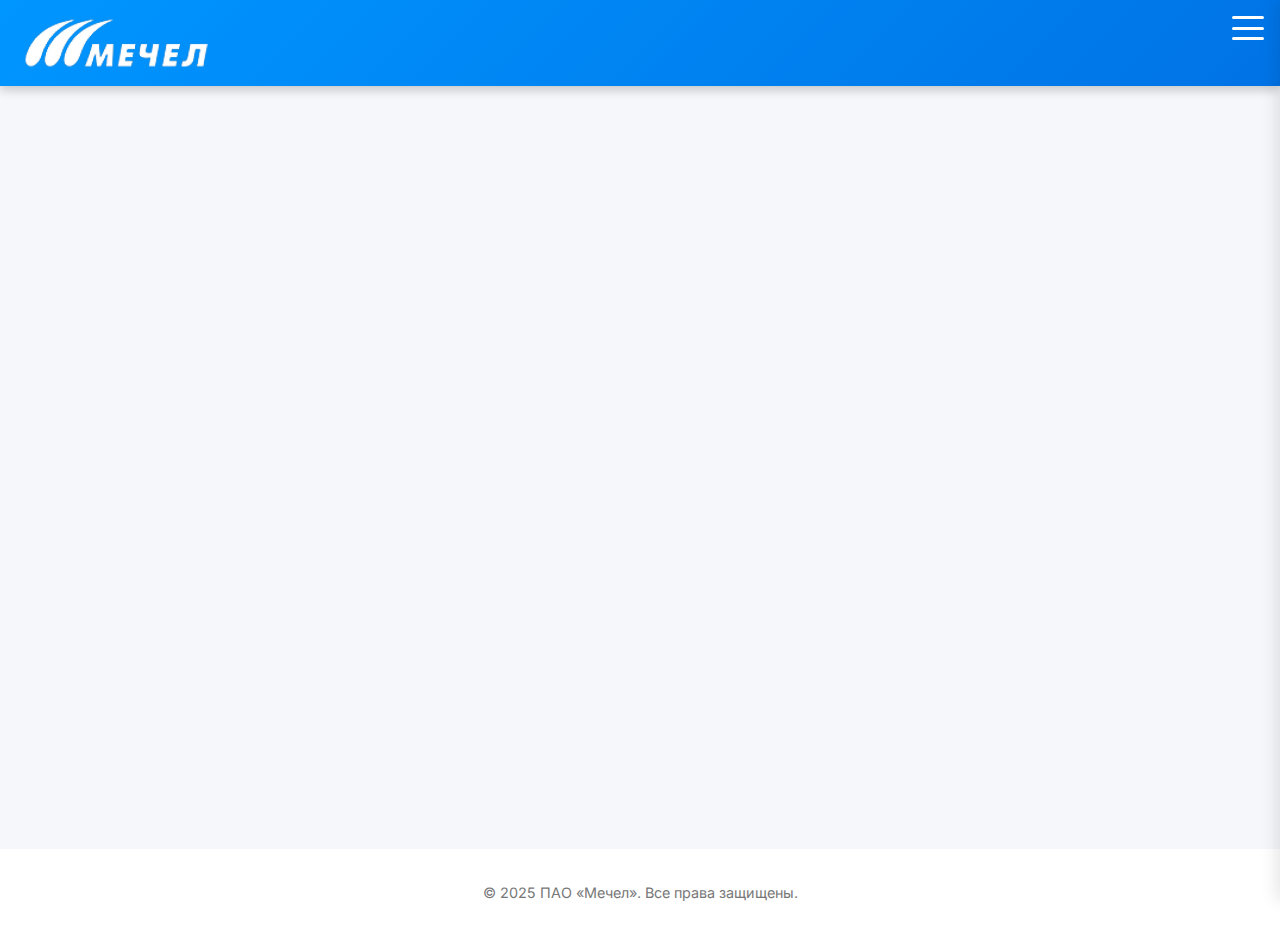
<file: Pages/contacts.html>
<!DOCTYPE html>
<html lang="ru">
<head>
  <meta charset="UTF-8">
  <title>Контактные данные</title>
  <meta name="viewport" content="width=device-width, initial-scale=1.0">
  <link href="https://fonts.googleapis.com/css2?family=Inter:wght@300;400;600;700&display=swap" rel="stylesheet">
  <link rel="stylesheet" href="../main.css">
</head>
<body id="top">
  <!-- ===== Header ===== -->
  <header>
    <div class="brand">
      <img src="Media/Логотип.png" alt="Логотип Мечел">
    </div>
    <button class="burger" aria-label="Открыть меню" aria-controls="sideMenu" aria-expanded="false">
      <span></span><span></span><span></span>
    </button>
  </header>

  <!-- ===== Side-panel ===== -->
  <nav id="sideMenu" class="side-menu" aria-hidden="true">
    <ul>
      <li><a href="index.html">О компании</a></li>
      <li><a href="news.html">Новости</a></li>
      <li><a href="rate.html">Курс валют</a></li>
      <li><a href="contacts.html">Контактные данные</a></li>
      <li><a href="video.html">Видео</a></li>
    </ul>
  </nav>

  <!-- ===== Main content ===== -->
  <main>
    <section id="contacts">
      <h2>Контактные данные</h2>

      <div class="contacts-grid">
        <!-- Контакты -->
        <div class="contact-card">
          <h3>Головной офис</h3>
          <ul>
            <li><b>Адрес:</b> 125167, Москва, ул.&nbsp;Красноармейская, д.&nbsp;1</li>
            <li><b>Телефон (приёмная):</b> +7&nbsp;(495)&nbsp;221-88-88</li>
            <li><b>Факс:</b> +7&nbsp;(495)&nbsp;221-88-00</li>
            <li><b>E-mail (общий):</b> <a href="mailto:mechel@mechel.com">mechel@mechel.com</a></li>
          </ul>

          <h3>Отдел продаж металлопроката</h3>
          <ul>
            <li><b>Телефон (бесплатно РФ):</b> 8-800-700-95-50</li>
            <li><b>E-mail:</b> <a href="mailto:sales@mechelservice.ru">sales@mechelservice.ru</a></li>
          </ul>

          <h3>Часы работы</h3>
          <ul>
            <li>Пн–Пт: 09:00 – 18:00</li>
            <li>Сб–Вс: выходной</li>
          </ul>
        </div>

        <!-- Карта -->
        <div class="map-container">
          <!-- Центр и маркер на 55.796456 , 37.549705 (ул. Красноармейская, 1) -->
          <iframe
            src="https://maps.google.com/maps?q=55.796456,37.549705&amp;hl=ru&amp;z=16&amp;output=embed"
            allowfullscreen
            loading="lazy"
            referrerpolicy="no-referrer-when-downgrade">
          </iframe>
        </div>
      </div>
    </section>
  </main>

  <!-- ===== Footer ===== -->
  <footer>
    © 2025 ПАО «Мечел». Все права защищены.
  </footer>

  <!-- Кнопка «Наверх» -->
  <button id="toTop" title="Наверх">↑</button>

  <!-- ===== JavaScript ===== -->
  <script>
    /* Scroll-to-top */
    const btn = document.getElementById('toTop');
    btn.addEventListener('click', () => window.scrollTo({top:0,behavior:'smooth'}));
    const toggleVisibility = () =>
      window.scrollY > 400 ? btn.classList.remove('hide') : btn.classList.add('hide');
    toggleVisibility();  window.addEventListener('scroll', toggleVisibility);

    /* Burger-menu */
    const burger   = document.querySelector('.burger');
    const sideMenu = document.getElementById('sideMenu');
    const overlay  = document.getElementById('overlay');

    burger.addEventListener('click', () => {
      const opened = sideMenu.classList.toggle('open');
      burger.classList.toggle('open', opened);
      overlay.classList.toggle('show', opened);
      document.body.style.overflow = opened ? 'hidden' : '';
      burger.setAttribute('aria-expanded', opened);
      sideMenu.setAttribute('aria-hidden', !opened);
    });

    sideMenu.addEventListener('click', e => {
      if(e.target.tagName === 'A'){
        sideMenu.classList.remove('open');
        burger.classList.remove('open');
        overlay.classList.remove('show');
        document.body.style.overflow = '';
        burger.setAttribute('aria-expanded','false');
        sideMenu.setAttribute('aria-hidden','true');
      }
    });

    overlay.addEventListener('click', () => {
      sideMenu.classList.remove('open');
      burger.classList.remove('open');
      overlay.classList.remove('show');
      document.body.style.overflow = '';
      burger.setAttribute('aria-expanded','false');
      sideMenu.setAttribute('aria-hidden','true');
    });
  </script>

  <!-- semi-transparent backdrop -->
  <div id="overlay" class="overlay"></div>
</body>
</html>
</file>
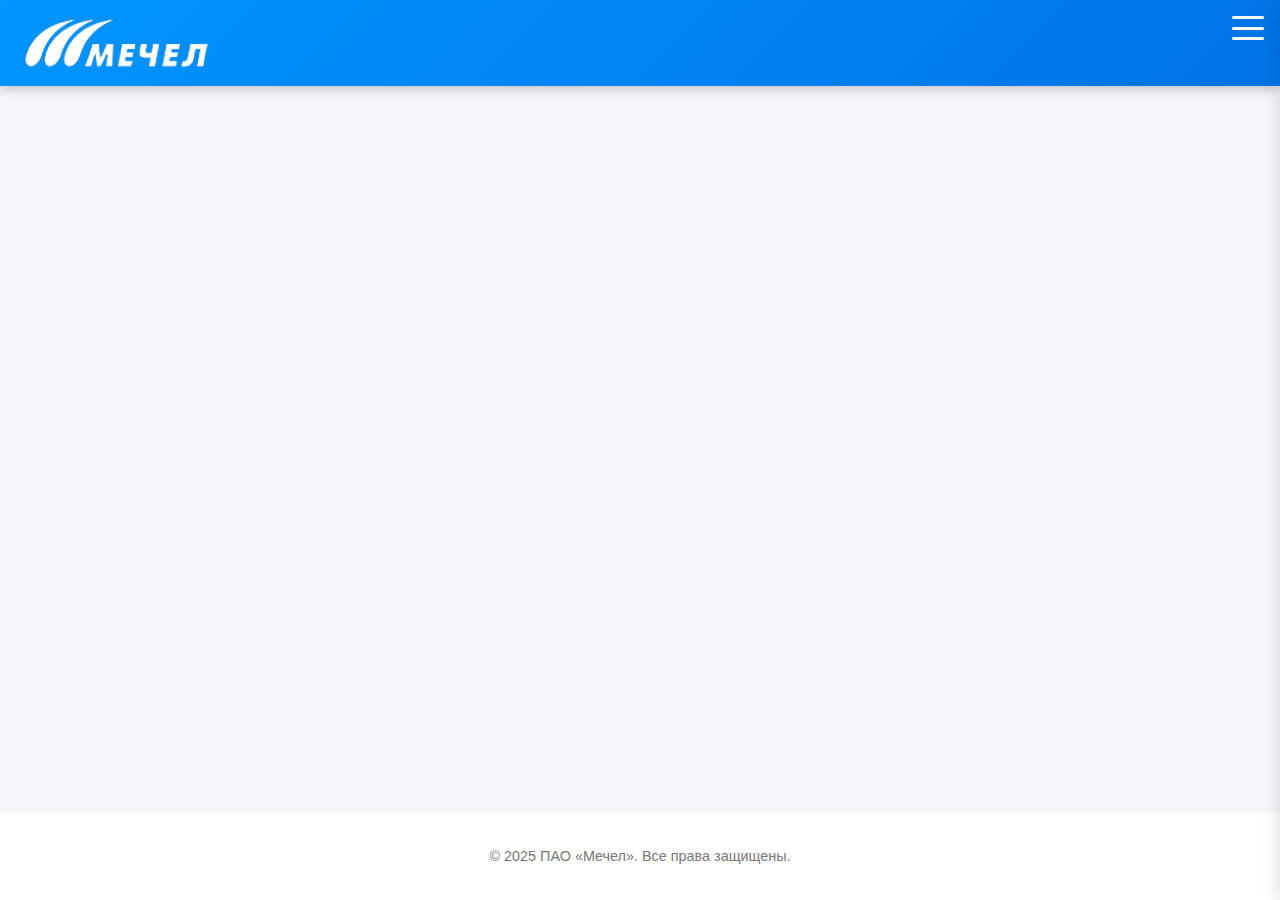
<file: Pages/video.html>
<!DOCTYPE html>
<html lang="ru">
<head>
  <meta charset="UTF-8">
  <title>Видео</title>
  <meta name="viewport" content="width=device-width, initial-scale=1.0">
  <!-- подключаем общий стиль -->
  <link rel="stylesheet" href="../main.css">
</head>
<body id="top">
  <!-- ===== Header ===== -->
  <header>
    <div class="brand">
      <img src="Media/Логотип.png" alt="Логотип Мечел">
    </div>
    <!-- Кнопка-«бургер» -->
    <button class="burger" aria-label="Открыть меню" aria-controls="sideMenu" aria-expanded="false">
      <span></span><span></span><span></span>
    </button>
  </header>

  <!-- ===== Side-panel ===== -->
  <nav id="sideMenu" class="side-menu" aria-hidden="true">
    <ul>
      <li><a href="about.html">О компании</a></li>
      <li><a href="news.html">Новости</a></li>
      <li><a href="rate.html">Курс валют</a></li>
      <li><a href="contacts.html">Контактные данные</a></li>
      <li><a href="video.html">Видео</a></li>
    </ul>
  </nav>

  <!-- ===== Main content ===== -->
  <main>
    <section id="video" class="video-section">
      <h2>Видео о компании «Мечел»</h2>

      <div class="video-container">
        <!-- Презентационный ролик о компании (YouTube) -->
        <iframe
          src="https://www.youtube.com/embed/-zhzS1qm5mc?rel=0"
          title="Мечел — металлургия и добыча"
          allow="accelerometer; autoplay; clipboard-write; encrypted-media; gyroscope; picture-in-picture; web-share"
          allowfullscreen>
        </iframe>
      </div>

      <p class="video-caption">Краткий обзор деятельности ПАО «Мечел» и его производственных мощностей.</p>
    </section>
  </main>

  <!-- ===== Footer ===== -->
  <footer>
    © 2025 ПАО «Мечел». Все права защищены.
  </footer>

  <!-- Кнопка «Наверх» -->
  <button id="toTop" title="Наверх">↑</button>

  <!-- ===== JavaScript ===== -->
  <script>
    /* Scroll to top smooth */
    const btn = document.getElementById('toTop');
    btn.addEventListener('click', () => {
      window.scrollTo({top:0, behavior:'smooth'});
    });

    /* Show/Hide button on scroll */
    const toggleVisibility = () => {
      if(window.scrollY > 400){
        btn.classList.remove('hide');
      }else{
        btn.classList.add('hide');
      }
    };
    toggleVisibility();
    window.addEventListener('scroll', toggleVisibility);

    /* Burger-menu logic */
    const burger   = document.querySelector('.burger');
    const sideMenu = document.getElementById('sideMenu');
    const overlay  = document.getElementById('overlay');

    burger.addEventListener('click', () => {
      const menuOpened = sideMenu.classList.toggle('open');
      burger.classList.toggle('open', menuOpened);
      overlay.classList.toggle('show', menuOpened);
      document.body.style.overflow = menuOpened ? 'hidden' : '';
      burger.setAttribute('aria-expanded', menuOpened);
      sideMenu.setAttribute('aria-hidden', !menuOpened);
    });

    /* Close menu when a link is clicked */
    sideMenu.addEventListener('click', e => {
      if(e.target.tagName === 'A'){
        sideMenu.classList.remove('open');
        burger.classList.remove('open');
        overlay.classList.remove('show');
        document.body.style.overflow = '';
        burger.setAttribute('aria-expanded', 'false');
        sideMenu.setAttribute('aria-hidden', 'true');
      }
    });

    /* Click on backdrop closes the menu */
    overlay.addEventListener('click', () => {
      sideMenu.classList.remove('open');
      burger.classList.remove('open');
      overlay.classList.remove('show');
      document.body.style.overflow = '';
      burger.setAttribute('aria-expanded', 'false');
      sideMenu.setAttribute('aria-hidden', 'true');
    });
  </script>

  <!-- semi-transparent backdrop -->
  <div id="overlay" class="overlay"></div>
</body>
</html>
</file>
<file: main.css>
:root{
  --accent:#0096ff;
  --accent-dark:#0073e6;
  --bg-light:#f5f7fa;
  --text-dark:#1a1a1a;
}

*{box-sizing:border-box;}

body{
  margin:0;
  font-family:'Inter',Arial,sans-serif;
  color:var(--text-dark);
  background-color:var(--bg-light);
  line-height:1.6;
  display:flex;
  flex-direction:column;
  min-height:100vh;
}


header{
  background:linear-gradient(135deg,var(--accent) 0%,var(--accent-dark) 100%);
  color:#fff;
  padding:1.2rem 1.5rem;
  display:flex;
  align-items:center;
  justify-content:space-between;
  position:sticky;
  top:0;
  z-index:100;
  box-shadow:0 4px 10px rgba(0,0,0,.2);
}
header img{height:48px;margin-right:.75rem;}
.brand{display:flex;align-items:center;font-size:1.3rem;font-weight:600;letter-spacing:.5px;}


nav a{color:#fff;margin-left:1.25rem;text-decoration:none;font-weight:500;position:relative;}
nav a::after{content:'';position:absolute;left:0;bottom:-4px;width:0;height:2px;background:#fff;transition:width .3s;}
nav a:hover::after{width:100%;}


main{
  max-width:1200px;margin:0 auto;padding:3rem 1rem;
  flex:1 0 auto;
}

section{margin-bottom:4rem;opacity:0;transform:translateY(40px);animation:fadeInUp .6s forwards;}
section:nth-child(odd){animation-delay:.2s;} section:nth-child(even){animation-delay:.4s;}
@keyframes fadeInUp{to{opacity:1;transform:none;}}
h2{font-size:2rem;margin-bottom:1rem;color:var(--accent-dark);}

.grid{display:grid;gap:1.5rem;}
@media(min-width:768px){.grid-2{grid-template-columns:repeat(2,1fr);align-items:center;}}

.photo{width:100%;border-radius:12px;box-shadow:0 6px 14px rgba(0,0,0,.15);}

ul,ol{padding-left:1.25rem;} li{margin-bottom:.5rem;font-weight:500;}


#toTop{
  position:fixed;right:1.5rem;bottom:1.5rem;width:56px;height:56px;border-radius:50%;
  border:none;background:var(--accent);color:#fff;font-size:1.5rem;cursor:pointer;
  box-shadow:0 4px 10px rgba(0,0,0,.3);display:flex;align-items:center;justify-content:center;
  transition:background .3s,transform .2s;z-index:1000;
}
#toTop:hover{background:var(--accent-dark);transform:translateY(-4px);} #toTop.hide{opacity:0;pointer-events:none;}

/* ---------- FOOTER ---------- */
footer{
  text-align:center;padding:2rem 1rem;background:#fff;color:#777;font-size:.9rem;
  margin-top:auto;
}
section p{text-align:justify;}


.burger{
  position:fixed;top:1rem;right:1rem;display:flex;flex-direction:column;justify-content:space-between;
  width:32px;height:24px;background:transparent;border:none;padding:0;cursor:pointer;z-index:1100;
}
.burger span{display:block;width:100%;height:3px;background:#fff;border-radius:2px;transition:transform .3s,opacity .3s;}
.burger.open span:nth-child(1){transform:translateY(10px) rotate(45deg);}
.burger.open span:nth-child(2){opacity:0;}
.burger.open span:nth-child(3){transform:translateY(-10px) rotate(-45deg);}


.side-menu{
  position:fixed;top:0;right:0;height:100vh;width:280px;background:#fff;box-shadow:-4px 0 16px rgba(0,0,0,.1);
  padding:4rem 2rem;transform:translateX(100%);transition:transform .4s cubic-bezier(.4,0,.2,1);
  z-index:1050;display:flex;flex-direction:column;
}
.side-menu.open{transform:translateX(0);}
.side-menu ul{list-style:none;margin:0;padding:0;}
.side-menu li{margin-bottom:1.5rem;}
.side-menu a{font-size:1.125rem;font-weight:600;color:var(--text-dark);text-decoration:none;transition:color .2s;}
.side-menu a:hover,.side-menu a.active{color:var(--accent);}

/* overlay для бургер-меню */
.overlay{
  position:fixed;inset:0;background:rgba(0,0,0,.5);opacity:0;visibility:hidden;transition:opacity .3s;z-index:1040;
}
.overlay.show{opacity:1;visibility:visible;} header{z-index:100;}

/* ---------- NEWS ---------- */
.news-grid{display:flex;flex-direction:column;gap:2.5rem;}

.news-card{
  display:grid;grid-template-columns:1fr 200px;gap:1rem 2rem;padding:1.75rem;background:#fff;
  border-radius:16px;box-shadow:0 6px 14px rgba(0,0,0,.12);transition:transform .25s,box-shadow .25s;
}
.news-card:hover{transform:translateY(-4px);box-shadow:0 8px 18px rgba(0,0,0,.15);}
.news-card .photo{
  grid-column:2;grid-row:1 / span 3;align-self:stretch;width:200px;height:100%;object-fit:cover;
  border-radius:12px;box-shadow:0 2px 6px rgba(0,0,0,.10);
}
.news-title{grid-column:1;margin:0 0 .25rem;font-size:1.25rem;font-weight:700;}
.news-date{grid-column:1;margin:0 0 .75rem;font-size:.95rem;font-weight:600;color:var(--accent-dark);}
.news-snippet{grid-column:1;margin:0;}
.toggle-btn{display:none!important;} .full-text{display:none;}

@media(max-width:560px){
  .news-card{grid-template-columns:1fr;gap:1rem;}
  .news-card .photo{grid-column:1;grid-row:4;width:100%;height:200px;margin-top:1rem;}
}


.video-section{display:flex;flex-direction:column;align-items:center;}
.video-container{
  position:relative;width:100%;max-width:960px;padding-bottom:56.25%;height:0;overflow:hidden;
  border-radius:12px;box-shadow:0 6px 14px rgba(0,0,0,.15);
}
.video-container iframe{position:absolute;inset:0;width:100%;height:100%;border:0;}
.video-caption{margin-top:1rem;font-style:italic;text-align:center;color:#555;}


.contacts-grid{display:grid;gap:2rem;align-items:stretch;}
@media(min-width:768px){.contacts-grid{grid-template-columns:1fr 1fr;}}
.contact-card{
  background:#fff;padding:2rem 1.75rem;border-radius:16px;
  box-shadow:0 6px 14px rgba(0,0,0,.12);
}
.contact-card h3{margin:0 0 1rem;font-size:1.25rem;color:var(--accent-dark);}
.contact-card ul{list-style:none;margin:0;padding:0;}
.contact-card li{margin-bottom:.75rem;font-weight:500;}

.map-container{
  position:relative;width:100%;height:100%;padding-bottom:0;overflow:hidden;
  border-radius:12px;box-shadow:0 6px 14px rgba(0,0,0,.15);
}
.map-container iframe{position:absolute;inset:0;width:100%;height:100%;border:0;}
@media(max-width:767px){
  .map-container{height:auto;padding-bottom:56.25%;}
  .map-container iframe{height:100%;}
}


.rates-section{display:flex;flex-direction:column;align-items:center;}

.converter{
  display:flex;flex-wrap:wrap;gap:1.5rem;margin-bottom:2rem;width:100%;max-width:600px;
}
.converter .field{flex:1;display:flex;flex-direction:column;}
.converter label{font-weight:600;margin-bottom:.25rem;}
.converter input{
  width:100%;padding:.5rem .75rem;border:1px solid #ccc;border-radius:8px;font-size:1rem;
}

.rate-info{margin-bottom:2rem;font-weight:600;font-size:1.1rem;}

.chart-container{width:100%;max-width:960px;margin:0 auto;}
.canvas-wrapper{position:relative;width:100%;height:400px;}


.news-card{cursor:pointer;}                 

.full-text{
  grid-column:1 / -1;margin-top:1rem;
  overflow:hidden;max-height:0;transition:max-height .4s ease;
  display:block;                             
}
.news-card.open .full-text{max-height:2000px;}   
.news-card.open .news-snippet{display:none;}
</file>
